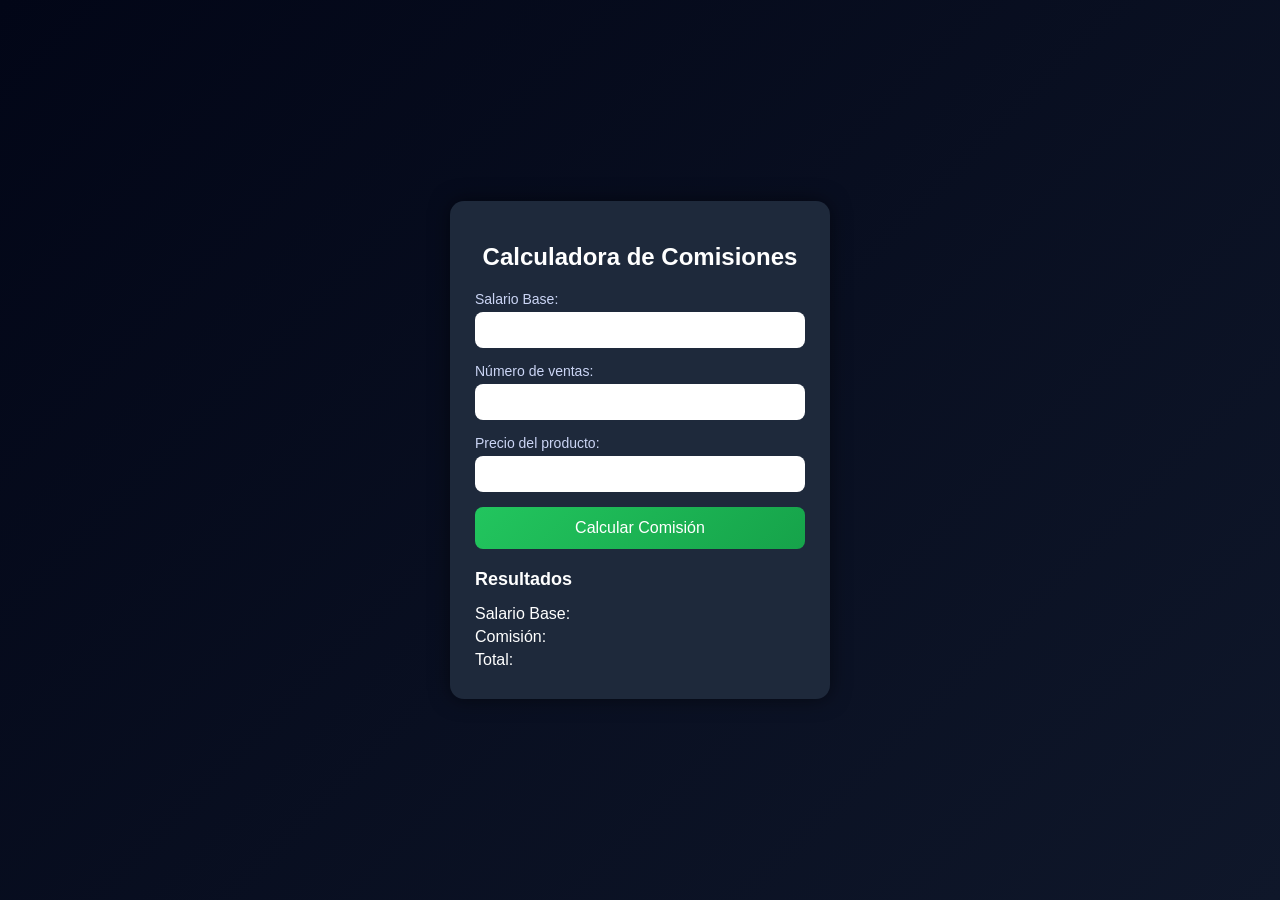
<file: index.html>
<!DOCTYPE html>
<html lang="es">
<head>
    <meta charset="UTF-8">
    <meta name="viewport" content="width=device-width, initial-scale=1.0">
    <title>Calculadora de Comisiones</title>
    <link rel="stylesheet" href="ventas.css">
    <script src="ventas.js"></script>
    <script src="utilitarios.js"></script>
</head>
<body>

    <div class="contenedor">
        <h1>Calculadora de Comisiones</h1>

        <label>Salario Base:</label>
        <input type="text" id="txtSueldoBase" onblur="validarCampo('txtSueldoBase','errorSueldo')">
        <span id="errorSueldo" class="error"></span>

        <label>Número de ventas:</label>
        <input type="text" id="txtVentas" onblur="validarCampo('txtVentas','errorVentas')">
        <span id="errorVentas" class="error"></span>

        <label>Precio del producto:</label>
        <input type="text" id="txtPrecio" onblur="validarCampo('txtPrecio','errorPrecio')">
        <span id="errorPrecio" class="error"></span>

        <button onclick="calcular();">Calcular Comisión</button>

        <h2>Resultados</h2>
        <p>Salario Base: <span id="spSueldoBase"></span></p>
        <p>Comisión: <span id="spComision"></span></p>
        <p>Total: <span id="spTotal"></span></p>
    </div>

    <script src="ventas.js"></script>

</body>
</html>
</file>
<file: ventas.css>
/* RESET BÁSICO */
* {
    box-sizing: border-box;
}

/* BODY */
body {
    font-family: Arial, sans-serif;
    background: linear-gradient(135deg, #020617, #0f172a);
    color: white;

    display: flex;
    justify-content: center;
    align-items: center;

    /* 🔥 en lugar de height */
    min-height: 100vh;

    margin: 0;
    padding: 20px;
}

/* CONTENEDOR */
.contenedor {
    background-color: #1e293b;
    padding: 25px;
    border-radius: 14px;

    width: 100%;
    max-width: 380px;

    box-shadow: 0 0 20px rgba(0,0,0,0.5);
}

/* TITULO */
h1 {
    text-align: center;
    margin-bottom: 20px;
    font-size: 24px;
}

/* LABELS */
label {
    display: block;
    margin-bottom: 5px;
    font-size: 14px;
    color: #cbd5f5;
}

/* INPUTS */
input {
    width: 100%;
    margin-bottom: 15px;
    padding: 10px;

    border-radius: 8px;
    border: none;
    outline: none;

    font-size: 14px;
}

/* BOTÓN */
button {
    width: 100%;
    padding: 12px;
    background: linear-gradient(135deg, #22c55e, #16a34a);
    border: none;
    border-radius: 8px;
    color: white;
    font-size: 16px;
    cursor: pointer;
    transition: 0.2s;
}

button:hover {
    transform: scale(1.03);
}

/* RESULTADOS */
h2 {
    margin-top: 20px;
    font-size: 18px;
}

p {
    margin: 5px 0;
}

/* 📱 TABLET */
@media (max-width: 768px) {

    .contenedor {
        max-width: 90%;
        padding: 20px;
    }

    h1 {
        font-size: 22px;
    }

    input {
        font-size: 15px;
        padding: 11px;
    }

    button {
        font-size: 15px;
    }
}

/* 📱 CELULAR */
@media (max-width: 480px) {

    body {
        align-items: flex-start; /* evita corte arriba */
        padding-top: 30px;
    }

    .contenedor {
        max-width: 100%;
        padding: 18px;
        border-radius: 12px;
    }

    h1 {
        font-size: 20px;
    }

    label {
        font-size: 13px;
    }

    input {
        font-size: 14px;
        padding: 10px;
    }

    button {
        font-size: 14px;
        padding: 11px;
    }

    h2 {
        font-size: 16px;
    }
    .error {
        color: red;
        font-style: italic;
        font-size: 12px;
        display: block;
        margin-top: 3px;
    }
}
</file>
